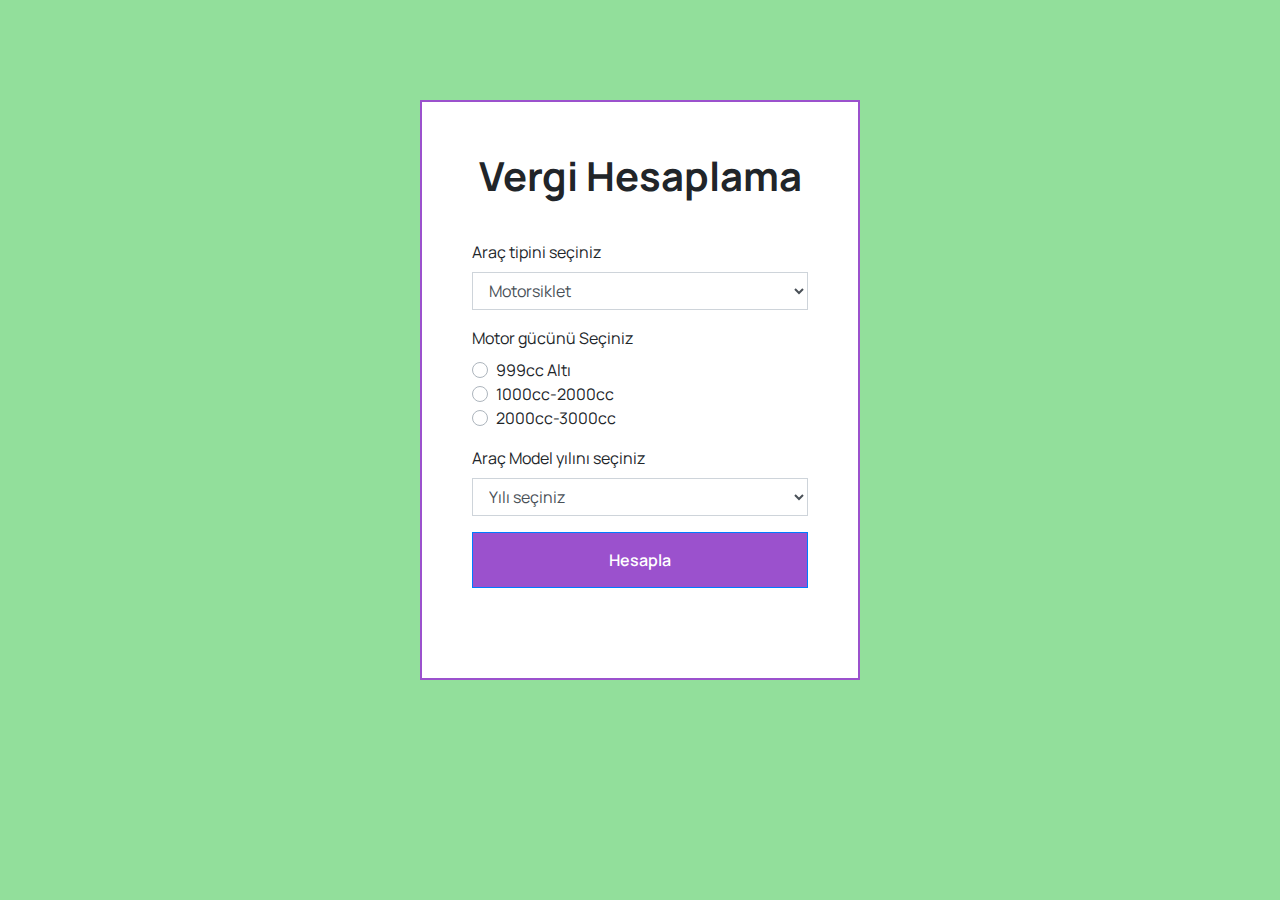
<file: index.html>
<html lang="en">
<head>
    <meta charset="UTF-8">
    <meta http-equiv="X-UA-Compatible" content="IE=edge">
    <meta name="viewport" content="width=device-width, initial-scale=1.0">
    <link rel="stylesheet" href="normalize.css">
    <link rel="stylesheet" href="https://cdn.jsdelivr.net/npm/bootstrap@4.4.1/dist/css/bootstrap.min.css" integrity="sha384-Vkoo8x4CGsO3+Hhxv8T/Q5PaXtkKtu6ug5TOeNV6gBiFeWPGFN9MuhOf23Q9Ifjh" crossorigin="anonymous">
    <link rel="stylesheet" href="style.css">
    <script type="text/javascript" src="main.js"></script>
    <title>Vergi Hesaplama</title>
</head>
<body onload="years();">
<div class="container">
    <h1 class="title">Vergi Hesaplama</h1>
    <form action="" id="taxForm">
        <div class="form-group">
            <label for="vehicleType">Araç tipini seçiniz</label>
            <select class="form-control" name="" id="vehicleType">
                <option value="motorbycle">Motorsiklet</option>
                <option value="car">Otomobil</option>
            </select>
        </div>
        <div class="form-group">
        <label for="enginePower">Motor gücünü Seçiniz</label>
        <div class="custom-control custom-radio">
            <input type="radio" class="custom-control-input" name="enginePower" id="var1" value="999cc">
            <label for="var1" class="custom-control-label" >999cc Altı</label>
        </div>

        <div class="custom-control custom-radio">
            <input type="radio" class="custom-control-input" name="enginePower" id="var2" value="1000cc-2000cc">
            <label for="var2"class="custom-control-label" >1000cc-2000cc</label>
           
        </div>
        <div class="custom-control custom-radio">
            <input type="radio" class="custom-control-input" name="enginePower" id="var3" value="2000cc-3000cc">
            <label for="var3" class="custom-control-label" >2000cc-3000cc</label>
        </div>
    </div>
        <div class="form-group">
            <label for="vehicleModel">Araç Model yılını seçiniz</label>
            <select class="form-control" name="" id="modelYear">
                <option value="default">Yılı seçiniz</option>
            </select>
        </div>

    </form>
        <button type="button" class="btn btn-primary btn-lg btn-block calcBtn" onclick="calcTax();">Hesapla</button>

    <div id="result">

    </div>

</div>
    <script src="https://cdn.jsdelivr.net/npm/bootstrap@4.4.1/dist/js/bootstrap.min.js" integrity="sha384-wfSDF2E50Y2D1uUdj0O3uMBJnjuUD4Ih7YwaYd1iqfktj0Uod8GCExl3Og8ifwB6" crossorigin="anonymous"></script>
</body>
</html>
</file>
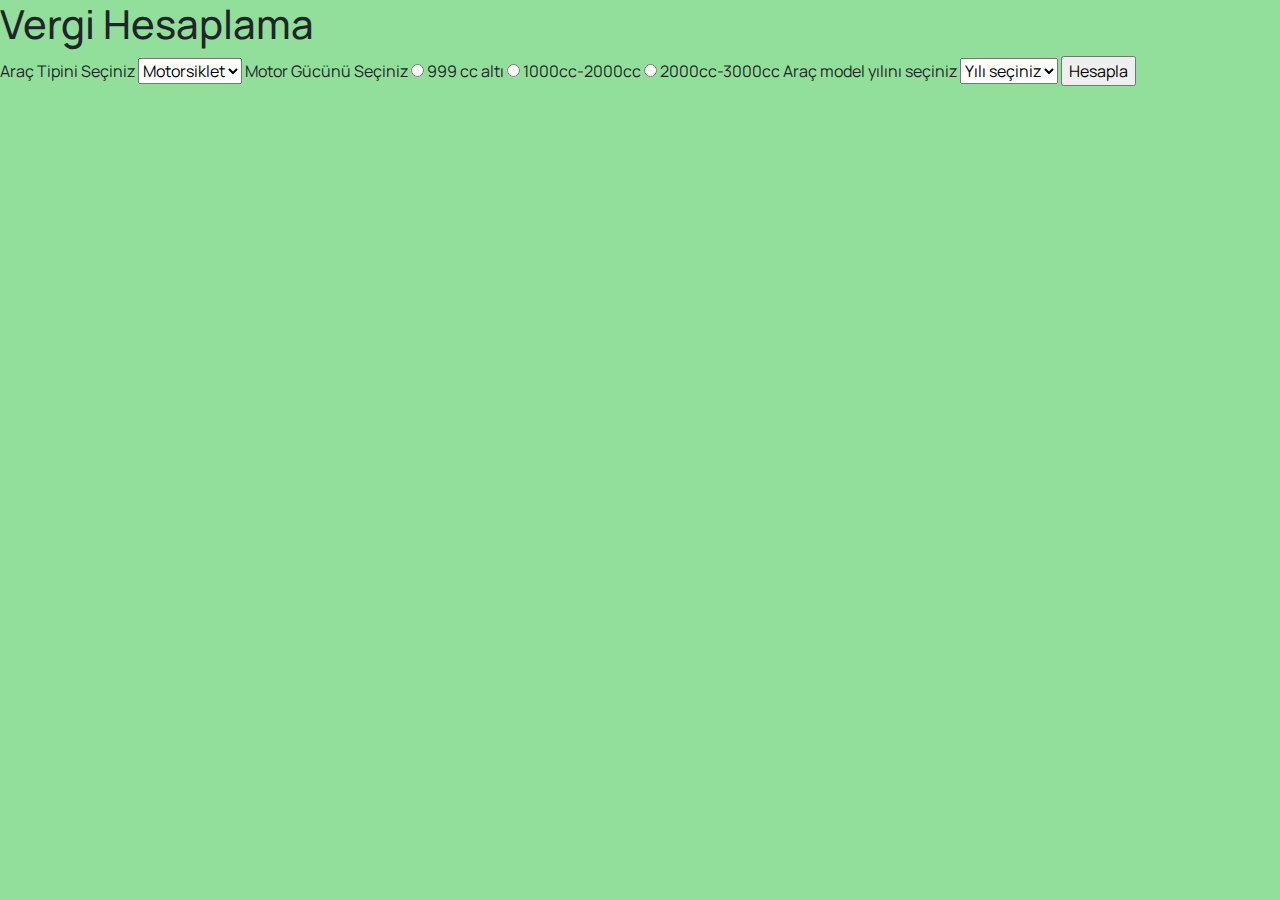
<file: new.html>
<html lang="en">
<head>
    <meta charset="UTF-8">
    <meta http-equiv="X-UA-Compatible" content="IE=edge">
    <meta name="viewport" content="width=device-width, initial-scale=1.0">
    <link rel="stylesheet" href="normalize.css">
    <link rel="stylesheet" href="https://cdn.jsdelivr.net/npm/bootstrap@4.4.1/dist/css/bootstrap.min.css" integrity="sha384-Vkoo8x4CGsO3+Hhxv8T/Q5PaXtkKtu6ug5TOeNV6gBiFeWPGFN9MuhOf23Q9Ifjh" crossorigin="anonymous">
    <link rel="stylesheet" href="style.css">
    <script type="text/javascript" src="main.js"></script>
    <title>Vergi Hesapla</title>
</head>

<body onload="years();">
    <h1>Vergi Hesaplama</h1>
    <form action="#" id="taxForm">
        <label for="vehicleType">Araç Tipini Seçiniz</label>
        <select name="" id="vehicleType">
            <option value="motorbycle">Motorsiklet</option>
            <option value="car">Otomobil</option>
        </select>

        <label for="enginePower">Motor Gücünü Seçiniz</label>
            <input type="radio" name="enginePower" id="var1" value="999cc">
            <label for="var1">999 cc altı</label>
            <input type="radio" name="enginePower" id="var2" value="1000cc-2000cc">
            <label for="var2">1000cc-2000cc</label>
            <input type="radio" name="enginePower" id="var2" value="1000cc-2000cc">
            <label for="var3">2000cc-3000cc</label>

        <label for="vehicleModel">Araç model yılını seçiniz</label>

        <select name="" id="modelYear">
            <option value="Default">Yılı seçiniz</option>
        </select>




        <input type="button" value="Hesapla" onclick="calcTax();">
    </form>

    <h5 id="result">

    </h5>

    <script src="https://cdn.jsdelivr.net/npm/bootstrap@4.4.1/dist/js/bootstrap.min.js" integrity="sha384-wfSDF2E50Y2D1uUdj0O3uMBJnjuUD4Ih7YwaYd1iqfktj0Uod8GCExl3Og8ifwB6" crossorigin="anonymous"></script>

</body>
</html>
</file>
<file: style.css>
@import url('https://fonts.googleapis.com/css2?family=Manrope:wght@200;300;400;500;600;700;800&display=swap');

body {
    margin: 0;
    padding: 0;
    font-family: 'Manrope', sans-serif;
    background-color: rgb(146, 223, 155);
}

.title {
    margin-bottom: 40px;
    text-align: center;
    font-weight: 700;
}

.container {
    max-width: 440px;
    background-color: #fff;
    margin-top: 100px;
    border: 2px solid rgb(155, 81, 205);
    padding: 50px;
}

@media only screen and (max-width: 600px) {
    .container {
        margin-top: 20px;
    }
  }

select.form-control {
    border-radius: 0;
}

#result {
    margin-top: 40px;
}

.btn-primary {
    border-radius: 0;
    background-color: rgb(155, 81, 205);
    border: 1px solid #000 transparent;
    color: #fff;
    font-size: 16px;
    padding: 15px 0;
    font-weight: 600;
    transition: 0.2;
}

.btn-primary:hover{
    background-color: #fff;
    color: black;
    border: 1px solid #000;
}
</file>
